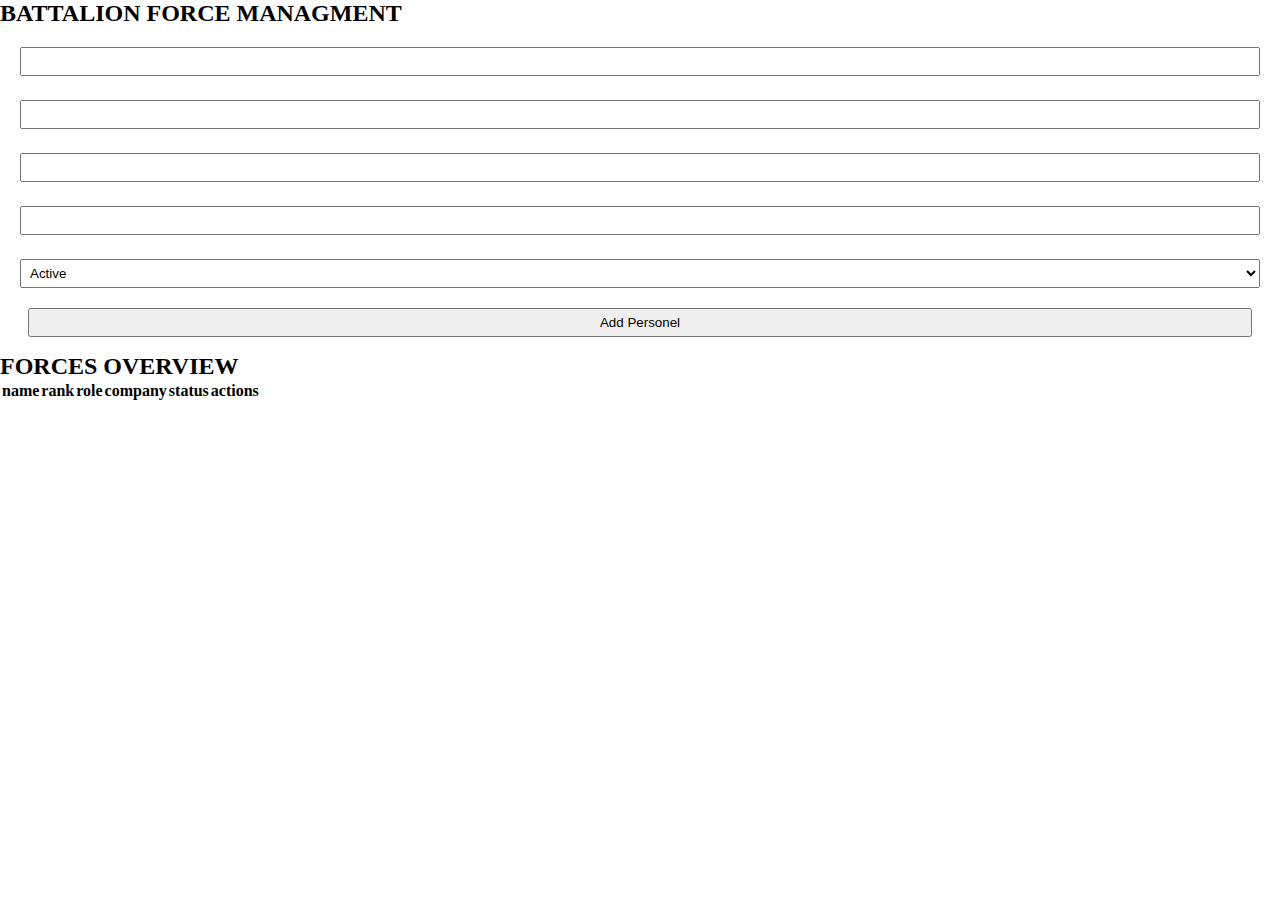
<file: index.html>
<!DOCTYPE html>
<html lang="en">
<head>
    <meta charset="UTF-8">
    <meta name="viewport" content="width=device-width, initial-scale=1.0">
    <title>Document</title>
    <link rel="stylesheet" href="style.css">
    <script src="app.js" defer></script>
</head>
<body>
    <div class="main-window">
        <div id="div-form">
            <h2>BATTALION FORCE MANAGMENT</h2>
            <div>
                <form action="">
                    <input type="text" id="name-input">
                    <input type="text" id="rank-input">
                    <input type="text" id="role-input">
                    <input type="text" id="company-input">
                    <select name="" id="status-option">
                        <option value="">Active</option>
                        <option value="">Reserve</option>
                        <option value="">Retired</option>
                    </select>
                    <input type="text" id="time-todo">
                    <button type="submit" id="submit-btn">Add Personel</button>
                    <button id="cancel-btn">cancel</button>
                </form>
            </div>
        </div>
        <div id="table-area">
            <h2>FORCES OVERVIEW</h2>
            <table>
                <thead>
                    <tr>
                        <th>name</th>
                        <th>rank</th>
                        <th>role</th>
                        <th>company</th>
                        <th>status</th>
                        <th>actions</th>
                    </tr>
                </thead>
                <tbody>
                    <!-- כאן יתווספו שורות המשימות באופן דינמי -->
                </tbody>
            </table>
        </div>
    </div>
</body>
</html>
</file>
<file: style.css>
*{
    margin: 0;
    padding: 0;
    box-sizing: border-box;
}
#time-todo ,#cancel-btn{
    display: none;
}
form{
    display: flex;
    
    flex-direction: column;
    margin: 8px;
}
input,select{
    margin: 12px;
    padding: 5px;
}
form> button{
    margin:8px 20px;
    padding: 5px;

}
/* #div-form ,#table-area{
    display: flex;
    justify-content: center;
    flex-direction: column;
} */
</file>
